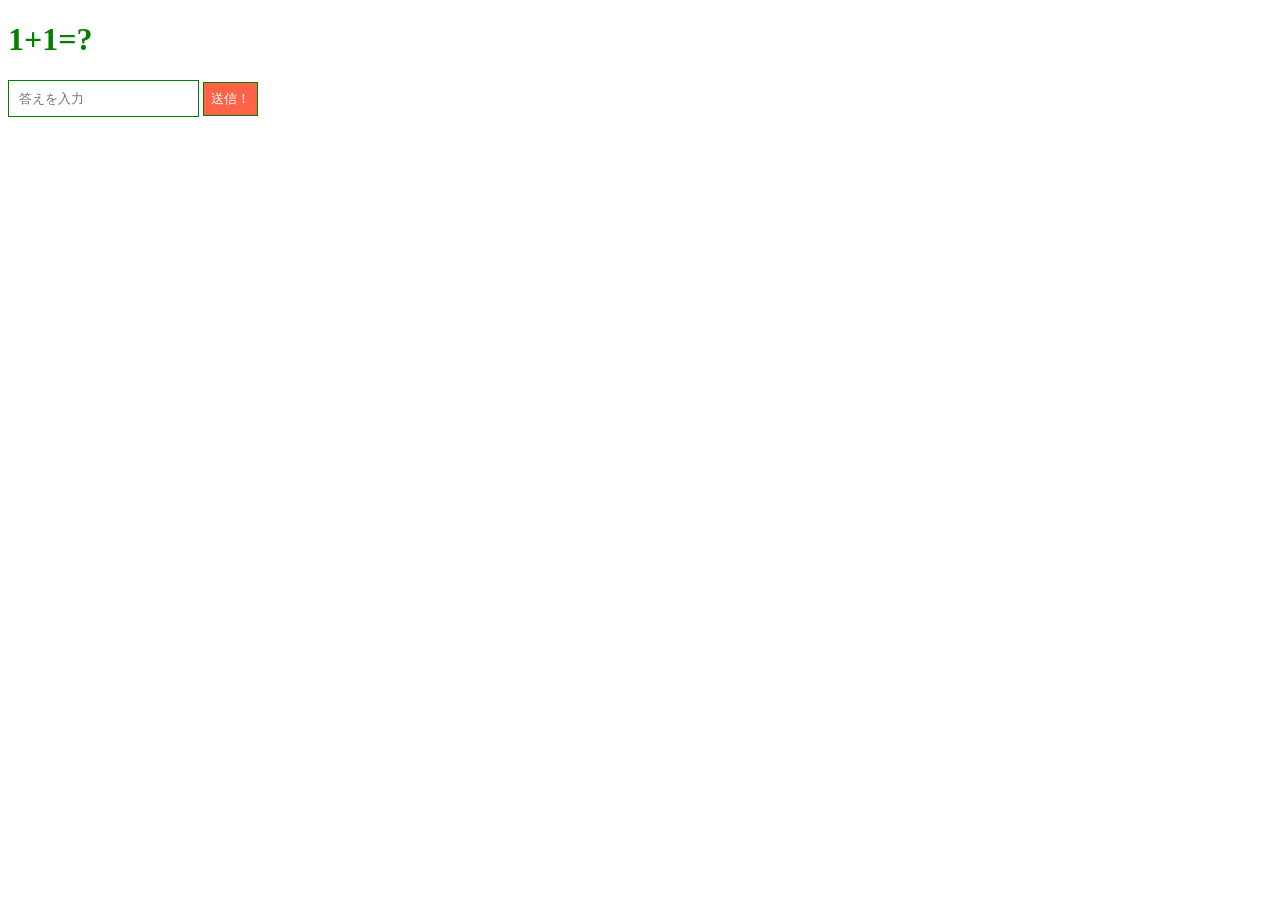
<file: public/index.html>
<!DOCTYPE html>
<html lang="en">
  <head>
    <meta charset="UTF-8" />
    <meta http-equiv="X-UA-Compatible" content="IE=edge" />
    <meta name="viewport" content="width=device-width, initial-scale=1.0" />
    <title>Document</title>
    <link rel="stylesheet" href="./css/style.css" />
  </head>
  <body>
    <h1>1+1=?</h1>
    <form action="/api/v1/quiz" method="post">
      <input type="text" name="answer" placeholder="答えを入力"/>
      <button type="submit">送信！</button>
    </form>
    <script src="./js/app.js"></script>
  </body>
</html>
</file>
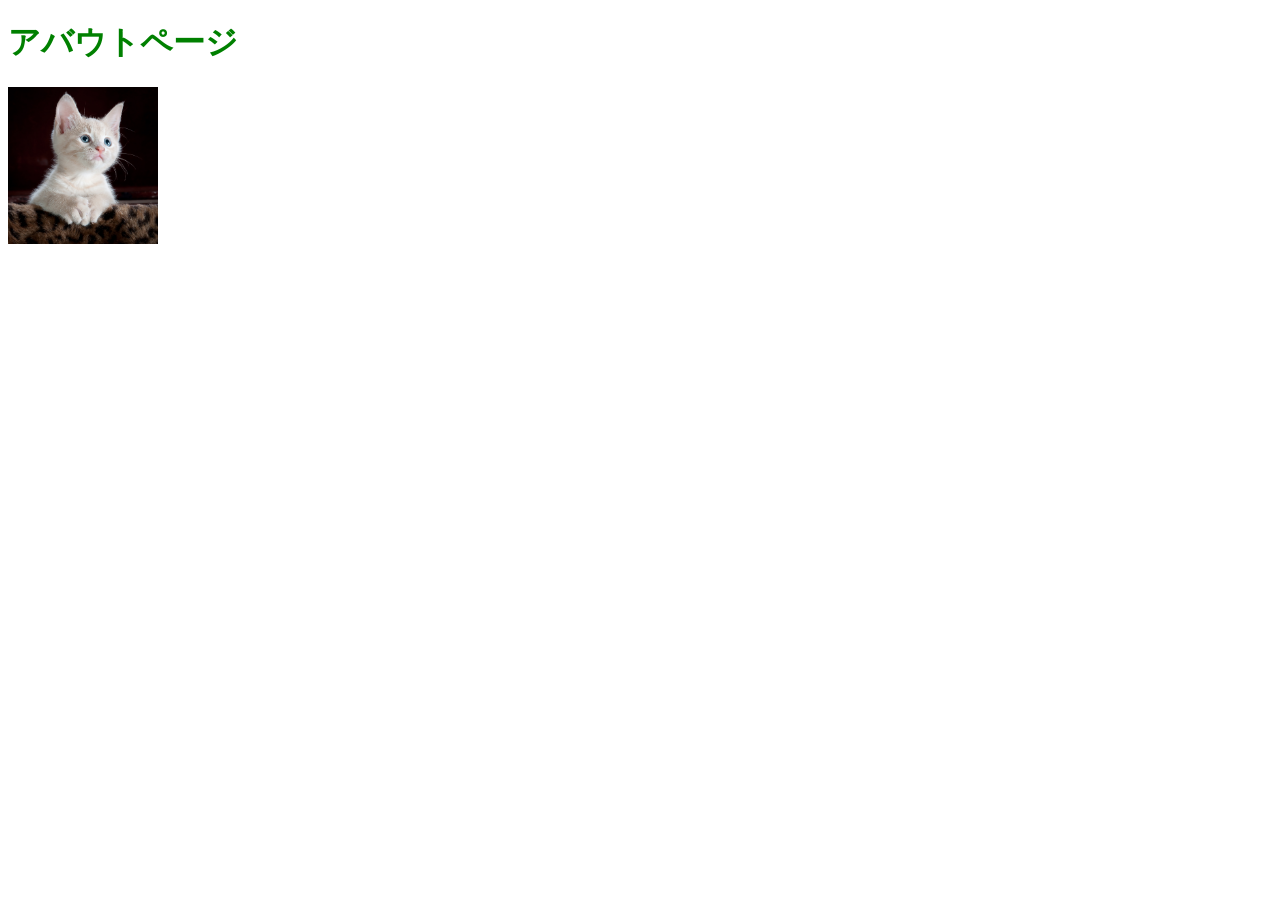
<file: public/about.html>
<!DOCTYPE html>
<html lang="en">
  <head>
    <meta charset="UTF-8" />
    <meta http-equiv="X-UA-Compatible" content="IE=edge" />
    <meta name="viewport" content="width=device-width, initial-scale=1.0" />
    <title>Document</title>
    <link rel="stylesheet" href="./css/style.css" />
  </head>
  <body>
    <h1>アバウトページ</h1>
    <img src="./img/cat.jpg" alt="" />
    <script src="./js/app.js"></script>
  </body>
</html>
</file>
<file: public/css/style.css>
h1 {
  color: green;
}

img {
  width: 150px;
}

input {
  padding: 10px;
  border: 1px solid green;
}

button {
  padding: 7px;
  border: 1px solid green;
  color: white;
  background-color: tomato;
}
</file>
